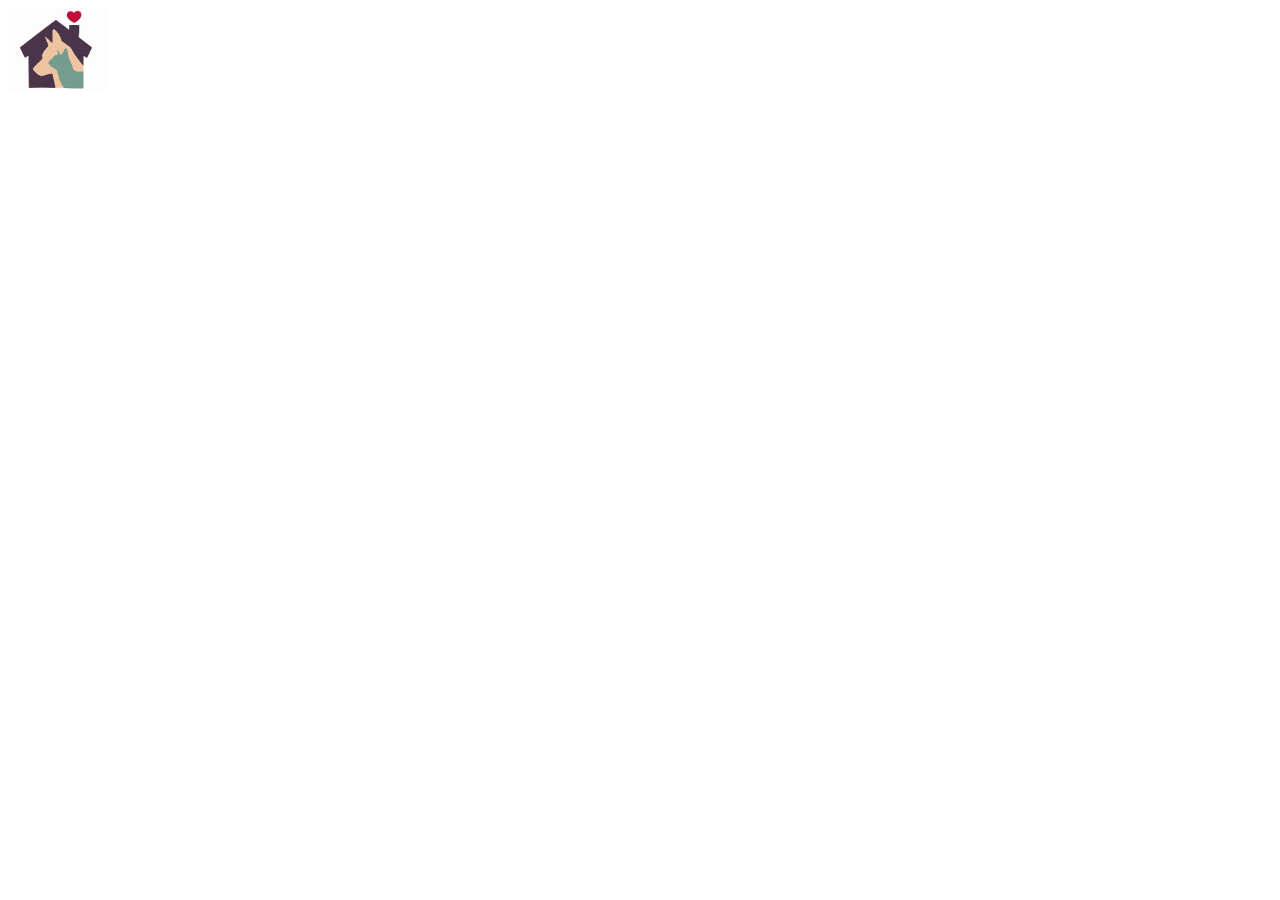
<file: gatos.html>
<!DOCTYPE html>
<html lang="en">
<head>
    <meta charset="UTF-8">
    <meta http-equiv="X-UA-Compatible" content="IE=edge">
    <meta name="viewport" content="width=device-width, initial-scale=1.0">
    <title>Document</title>
</head>
<body>
    <div>
        <header>
            <div>
                <a href="index.html"><img src="./img/OIP.jpg" width="100px"></a>
            </div>
        </header>
        
    </div>
</body>
</html>
</file>
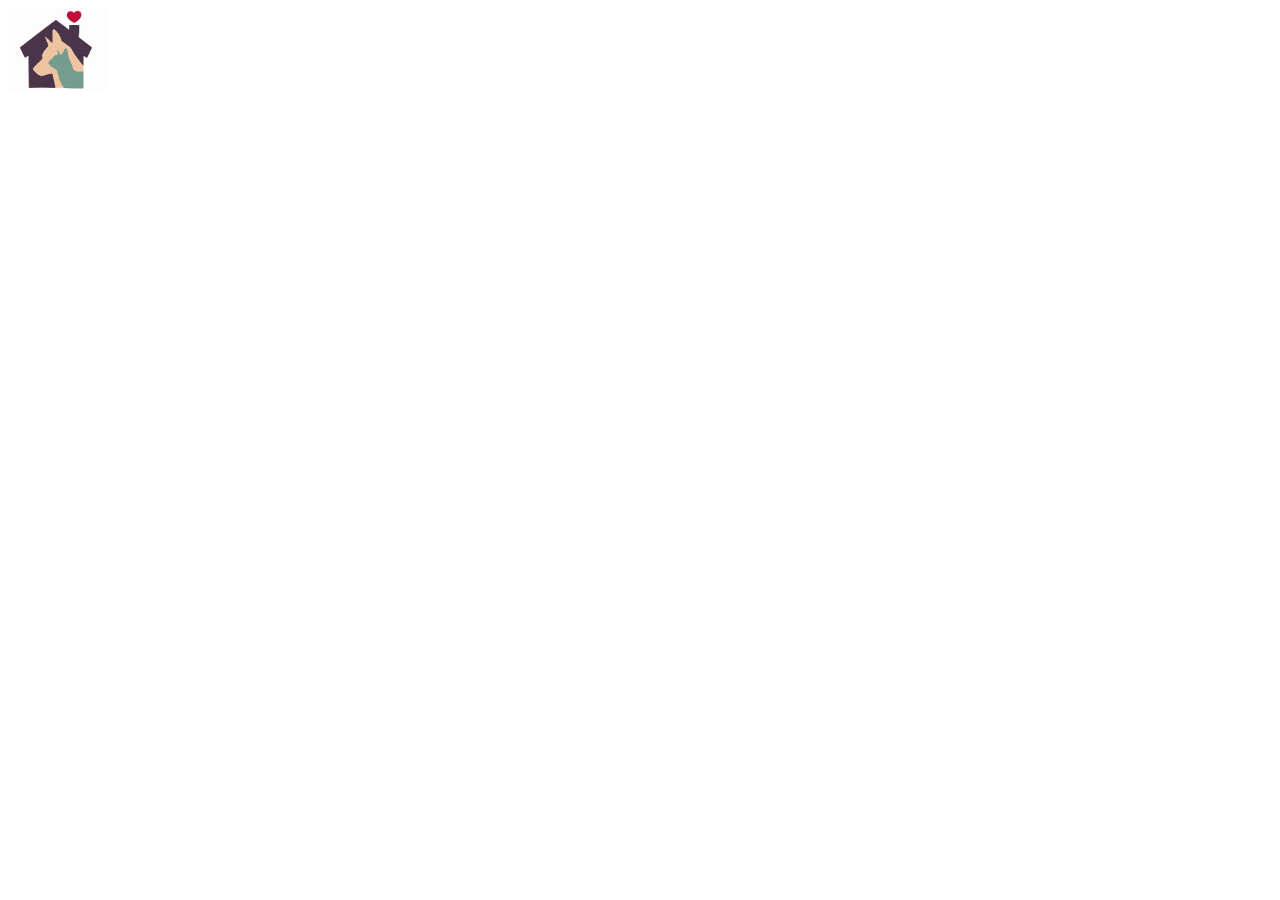
<file: perros.html>
<!DOCTYPE html>
<html lang="en">
<head>
    <meta charset="UTF-8">
    <meta http-equiv="X-UA-Compatible" content="IE=edge">
    <meta name="viewport" content="width=device-width, initial-scale=1.0">
    <title>Document</title>
</head>
<body>
    <div>
        <header>
            <div>
                <a href="index.html"><img src="./img/OIP.jpg" width="100px"></a>
            </div>
        </header>
    </div>
</body>
</html>
</file>
